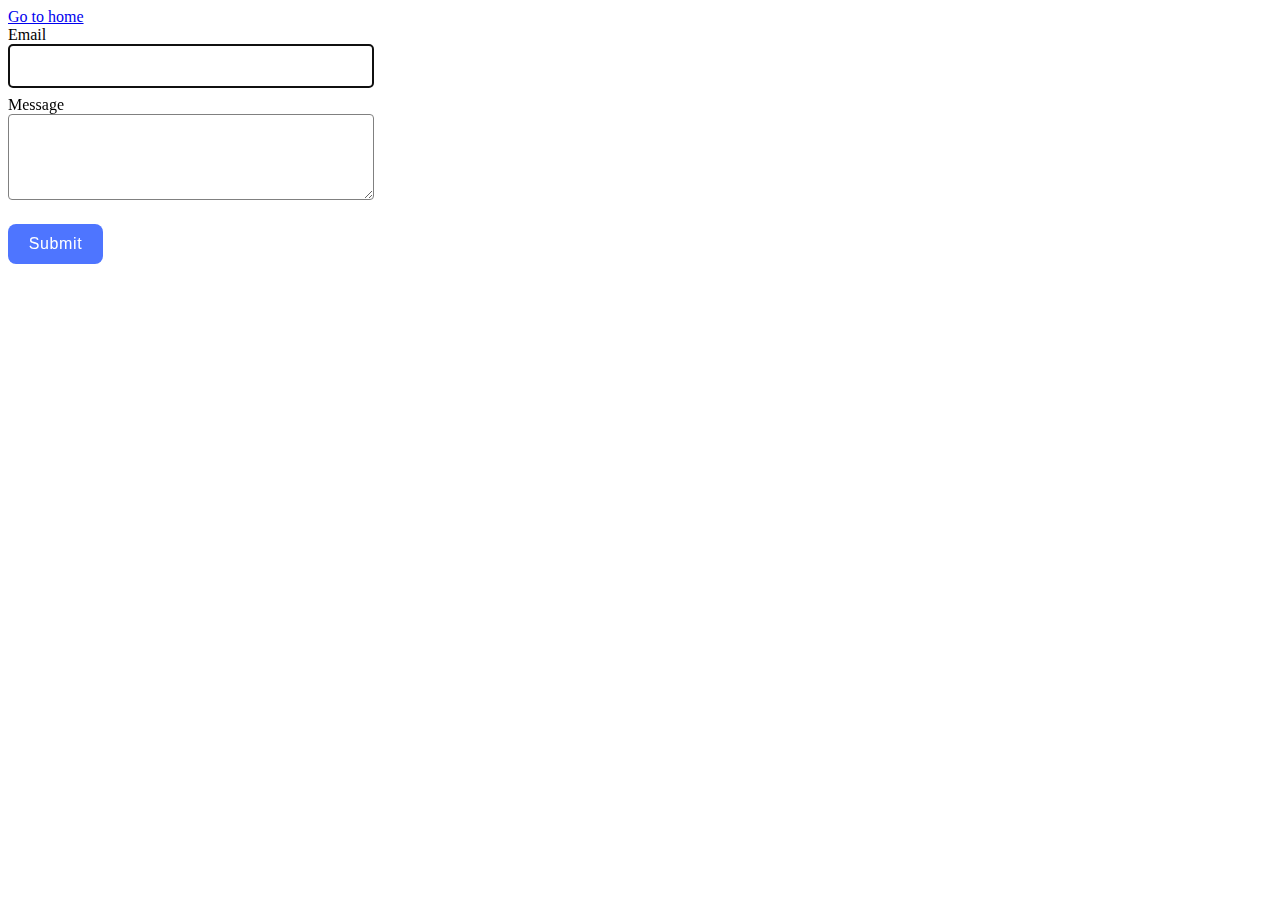
<file: src/2-form.html>
<!DOCTYPE html>
<html lang="en">
  <head>
    <meta charset="UTF-8" />
    <meta http-equiv="X-UA-Compatible" content="IE=edge" />
    <meta name="viewport" content="width=device-width, initial-scale=1.0" />
    <title>Form</title>
    <link rel="stylesheet" href="./css/2-form.css">
  </head>
  <body>
      <a href="./index.html">Go to home</a>

      <form class="feedback-form" autocomplete="off">
        <label>
          Email
          <input type="email" name="email" autofocus />
        </label>
        <label>
          Message
          <textarea name="message" rows="8"></textarea>
        </label>
        <button type="submit">Submit</button>
      </form>

      <script type="module" src="./js/2-form.js"></script>
  </body>
</html>
</file>
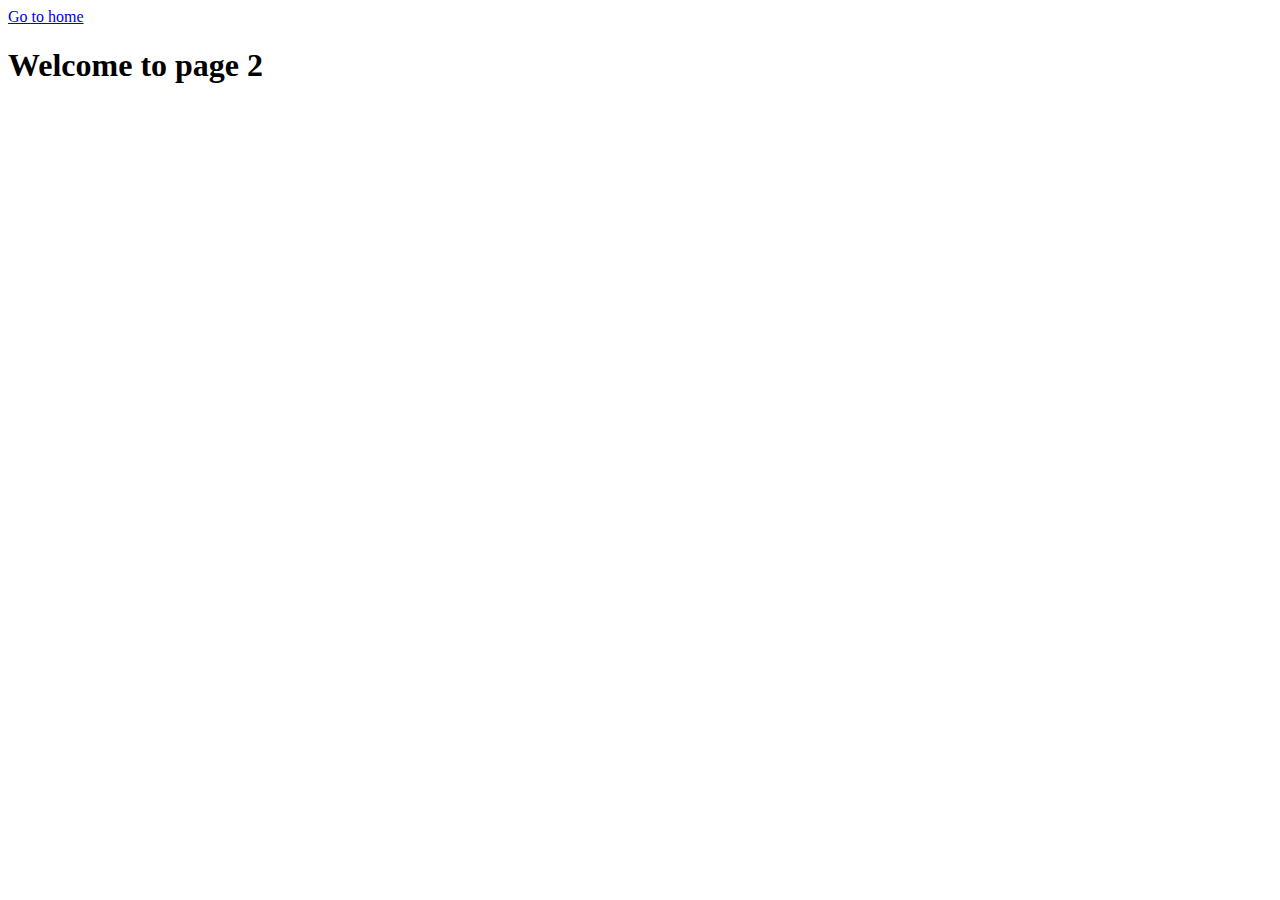
<file: src/page-2.html>
<!DOCTYPE html>
<html lang="en">
  <head>
    <meta charset="UTF-8" />
    <meta http-equiv="X-UA-Compatible" content="IE=edge" />
    <meta name="viewport" content="width=device-width, initial-scale=1.0" />
    <title>Page 2</title>
  </head>
  <body>
    <section>
      <a href="./index.html">Go to home</a>
      <h1>Welcome to page 2</h1>
    </section>
  </body>
</html>
</file>
<file: src/css/2-form.css>
.feedback-form {
    display: flex;
    flex-direction: column;
    gap: 8px;
}

.feedback-form input {
    display: flex;
    border: 1px solid #808080;
    border-radius: 4px;
    width: 360px;
    height: 40px;
    font-family: "Montserrat", sans-serif;
    font-size: 16px;
    line-height: 1.5;
    letter-spacing: 0.04em;
    color: #2e2f42;
}

.feedback-form textarea {
    display: flex;
    border: 1px solid #808080;
    border-radius: 4px;
    width: 360px;
    height: 80px;
    font-family: "Montserrat", sans-serif;
    font-size: 16px;
    line-height: 1.5;
    letter-spacing: 0.04em;
    color: #2e2f42;
}

.feedback-form button {
    border-radius: 8px;
    padding: 8px 16px;
    width: 95px;
    height: 40px;
    background-color: #4e75ff;
    border: none;
    cursor: pointer;
    font-family: "Montserrat", sans-serif;
    font-weight: 500;
    font-size: 16px;
    line-height: 1.5;
    letter-spacing: 0.04em;
    color: #fff;
    margin-top: 16px;
}

.feedback-form button:hover,
.feedback-form button:focus {
    background-color: #6c8cff;
    ;
}
</file>
